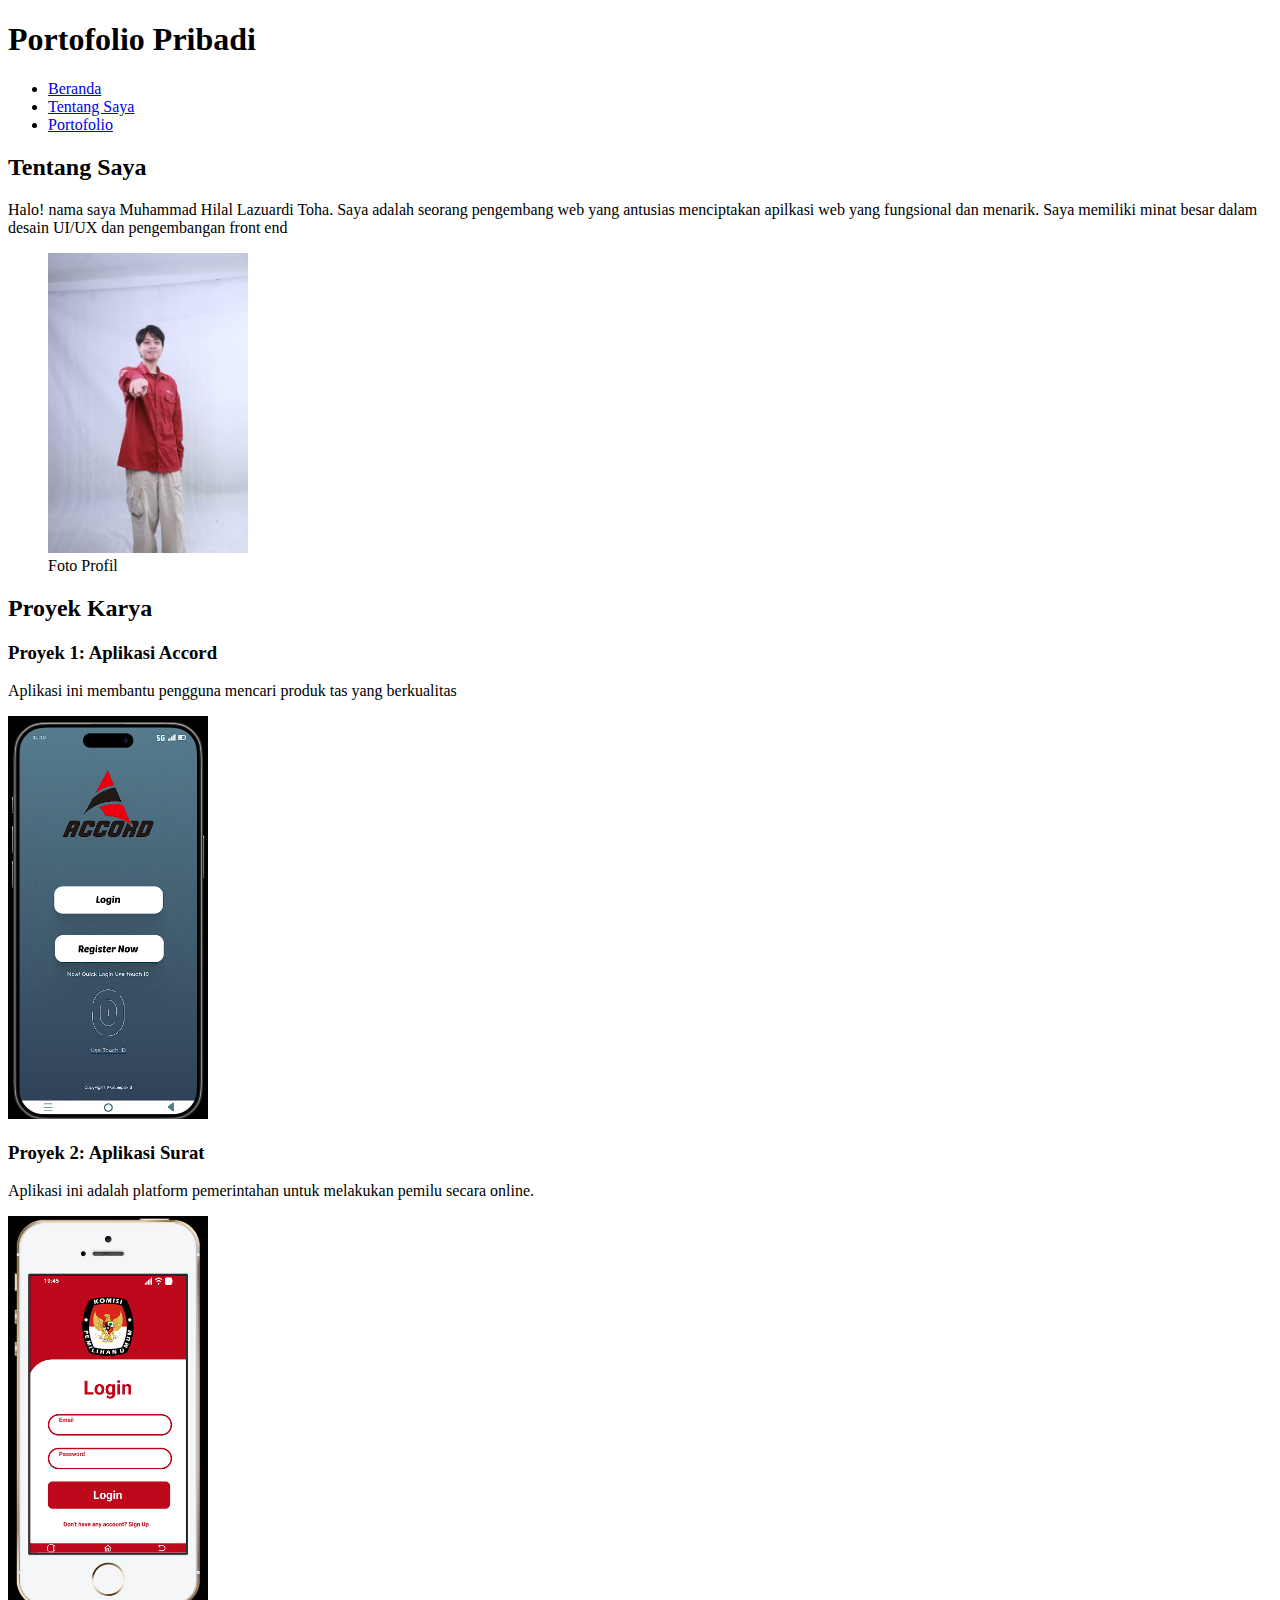
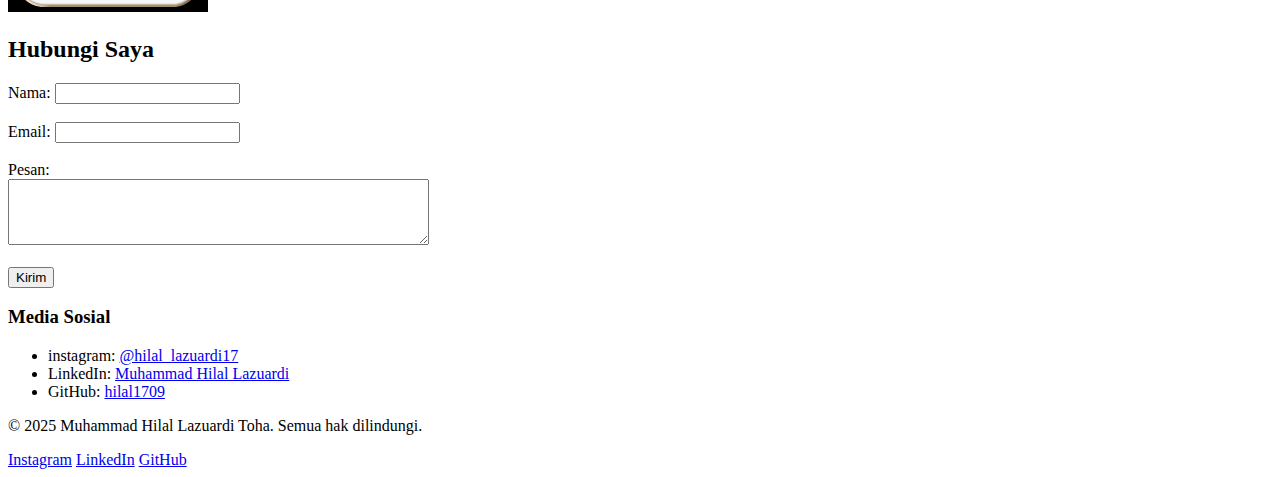
<file: Portofolio.html>
<!DOCTYPE html>
<html lang="en">
<head>
    <meta charset="UTF-8">
    <meta name="viewport" content="width=device-width, initial-scale=1.0">
    <title>Portofolio Pribadi</title>
</head>
<body>
    <header>
        <h1>Portofolio Pribadi</h1>
        <nav>
            <ul>
                <li><a href="#about">Beranda</a></li>
                <li><a href="#Projects">Tentang Saya</a></li>
                <li><a href="#contact">Portofolio</a></li>
            </ul>
        </nav>
    </header>

    <main>
        <section id="about">
            <h2>Tentang Saya</h2>
            <p>Halo! nama saya Muhammad Hilal Lazuardi Toha. Saya adalah seorang pengembang web yang antusias menciptakan apilkasi web yang fungsional dan menarik. Saya memiliki minat besar dalam desain UI/UX dan pengembangan front end</p>
            <figure>
                <img src="WhatsApp Image 2025-04-06 at 23.24.37_9a019c82.jpg" alt="Foto Profil" style="width: 200px; height: auto;">
                <figcaption>Foto Profil</figcaption>
            </figure>
        </section>

        <section id="Projects">
            <h2>Proyek Karya</h2>
            <article>
                <h3>Proyek 1: Aplikasi Accord</h3>
                <p>Aplikasi ini membantu pengguna mencari produk tas yang berkualitas</p>
                <img src="Screenshot 2025-04-06 233114.png" alt="Proyek 1" style="width: 200px; height: auto;">
            </article>
            <article>
                <h3>Proyek 2: Aplikasi Surat</h3>
                <p>Aplikasi ini adalah platform pemerintahan untuk melakukan pemilu secara online.</p>
                <img src="Screenshot 2025-04-06 233505.png" alt="Proyek 2" style="width: 200px; height: auto;">
        </section>

        <section id="contact">
            <h2>Hubungi Saya</h2>
            <form action="#" method="post">
                <label for="name">Nama:</label>
                <input type="text" id="name" name="name" required><br><br>
                <label for="email">Email:</label>
                <input type="email" id="email" name="email" required><br><br>
                <label for="message">Pesan:</label><br>
                <textarea id="message" name="message" rows="4" cols="50" required></textarea><br><br>
                <input type="submit" value="Kirim">
            </form>

            <h3>Media Sosial</h3>
            <ul>
                <li>instagram: <a href="https://www.instagram.com/hilal_lazuardi17/" target="_blank">@hilal_lazuardi17</a></li>
                <li>LinkedIn: <a href="https://www.linkedin.com/in/muhammad-hilal-lazuardi/" target="_blank">Muhammad Hilal Lazuardi</a></li>
                <li>GitHub: <a href="https://github.com/hilal1709" target="_blank">hilal1709</a></li>
            </ul>
        </section>
    </main>

    <footer>
        <p>&copy; 2025 Muhammad Hilal Lazuardi Toha. Semua hak dilindungi.</p>
        <a href="https://www.instagram.com/hilal_lazuardi17/" target="_blank">Instagram</a>
        <a href="https://www.linkedin.com/in/muhammad-hilal-lazuardi/" target="_blank">LinkedIn</a>
        <a href="https://github.com/hilal1709" target="_blank">GitHub</a>
    </footer>
</body>
</html>
</file>
